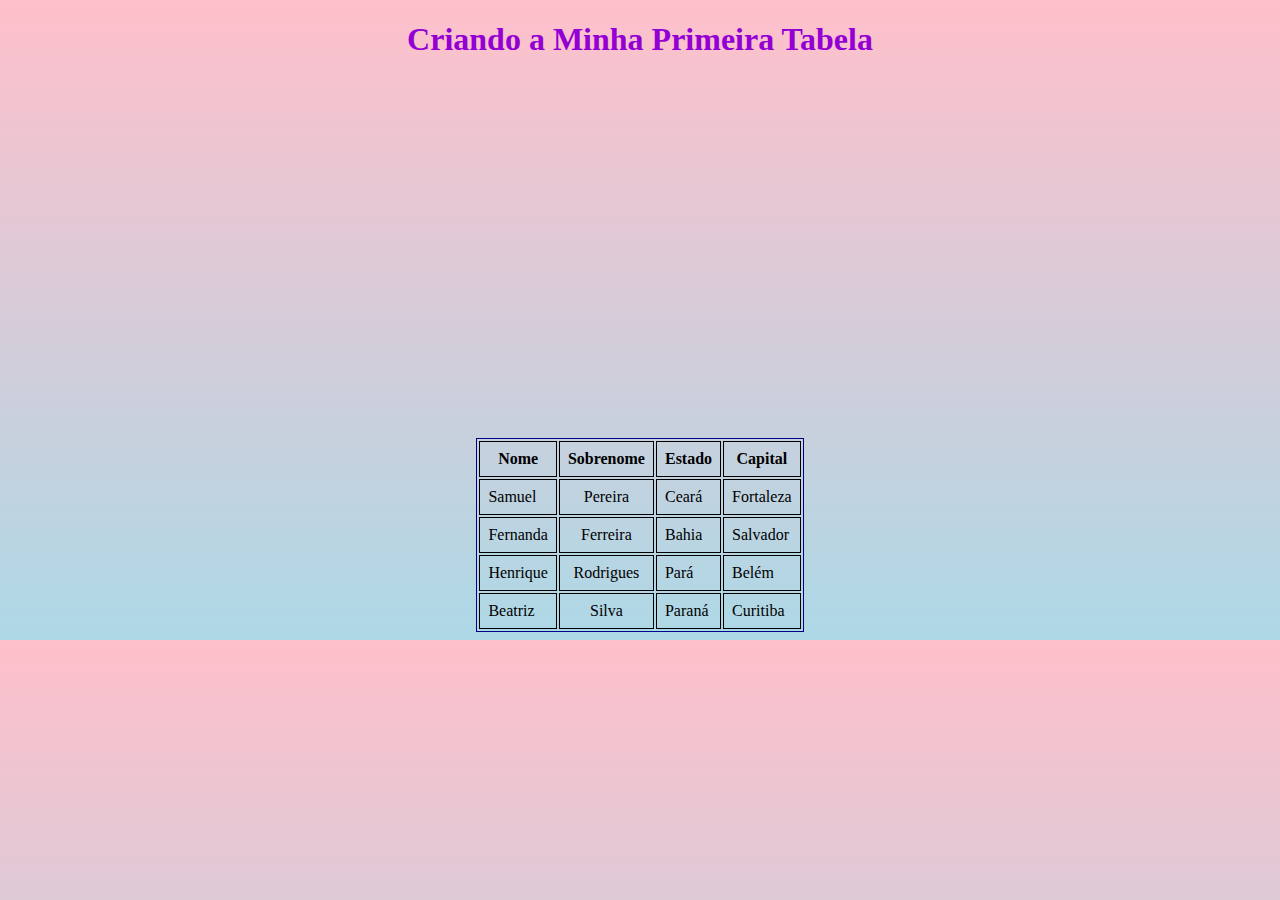
<file: Oficina 2/assets/site1.html>
<!DOCTYPE html>
<html>

<head>
  <meta charset="UTF-8">
  <meta name="viewport" content="width=device-width, initial-scale=1">
  <title>Tabela</title>
  <link rel="stylesheet" href="../estilos/site1.css">
</head>
<body>
 <h1>Criando a Minha Primeira Tabela</h1>
    <table>
  <tr>
    <th>Nome</th>
    <th>Sobrenome</th>
    <th>Estado</th>
    <th>Capital</th>
  </tr>
  <tr>
    <td>Samuel</td>
    <td class="sam">Pereira</td>
    <td>Ceará</td>
    <td>Fortaleza</td>
  </tr>
  <tr>
    <td>Fernanda</td>
    <td class="sam">Ferreira</td>
    <td>Bahia</td>
    <td>Salvador</td>
  </tr>
  <tr>
    <td>Henrique</td>
    <td class="sam">Rodrigues</td>
    <td>Pará</td>
    <td>Belém</td>
  </tr>
    <tr>
      <td>Beatriz</td>
      <td class="sam">Silva</td>
      <td>Paraná</td>
      <td>Curitiba</td>
    </tr>
</table>
  </div>
</body>
</html>
</file>
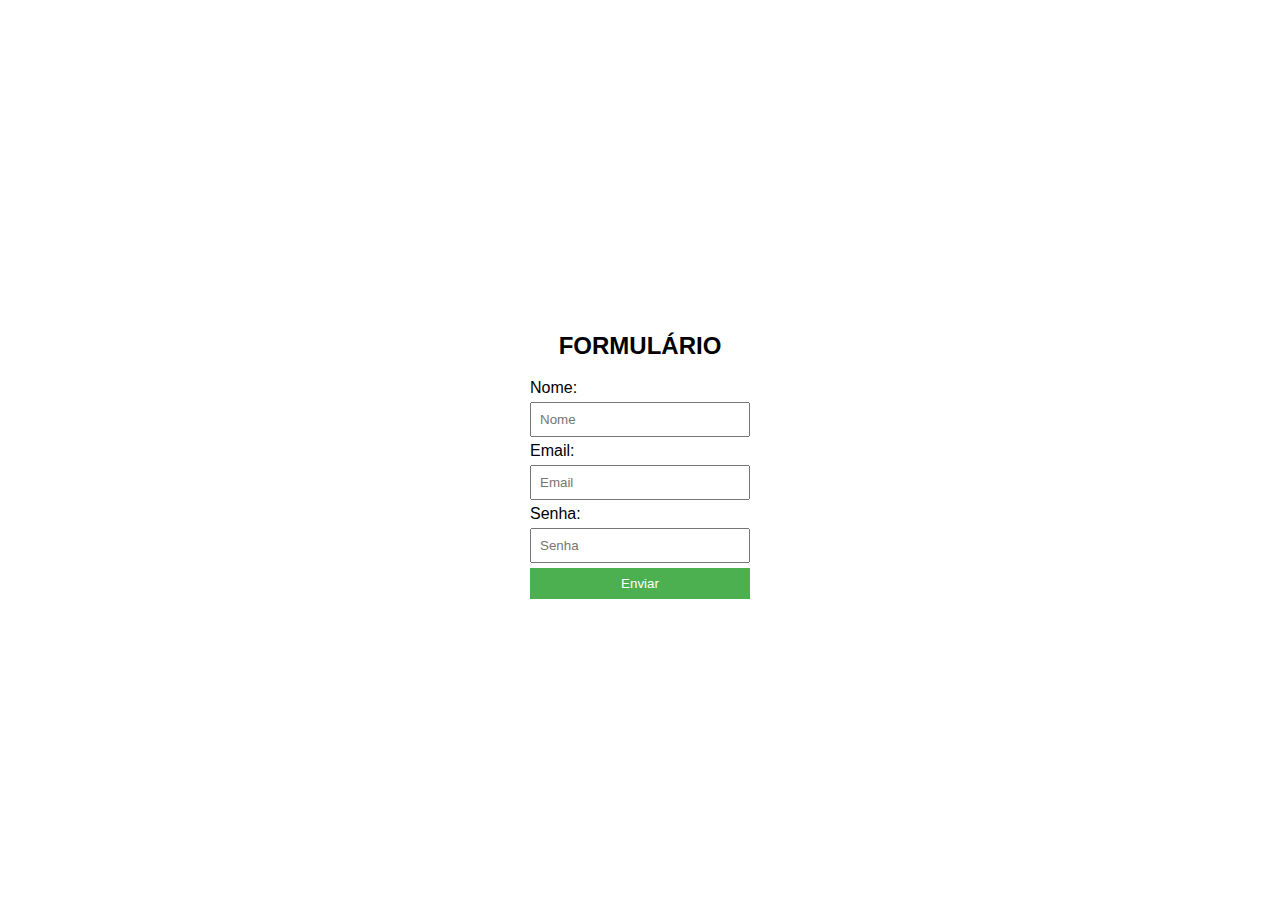
<file: Oficina 2/assets/site2.html>
<!DOCTYPE html>
<html lang="pt-br">
<head>
    <meta charset="UTF-8">
    <title>Formulário</title>
    <link rel="stylesheet" href="../estilos/site2.css">
</head>
<body>
    <form>
      <h2>FORMULÁRIO</h2>
      
      <label for="Nome:">Nome:</label>
        <input type="text" placeholder="Nome" required>
       
        <label for="Email:">Email:</label>
        <input type="email" placeholder="Email" required>
        
       <label for="Senha:">Senha:</label>
      <input type="password" placeholder="Senha" required>
    
     <button type="submit">Enviar</button>
    </form>
</body>
</html>
</file>
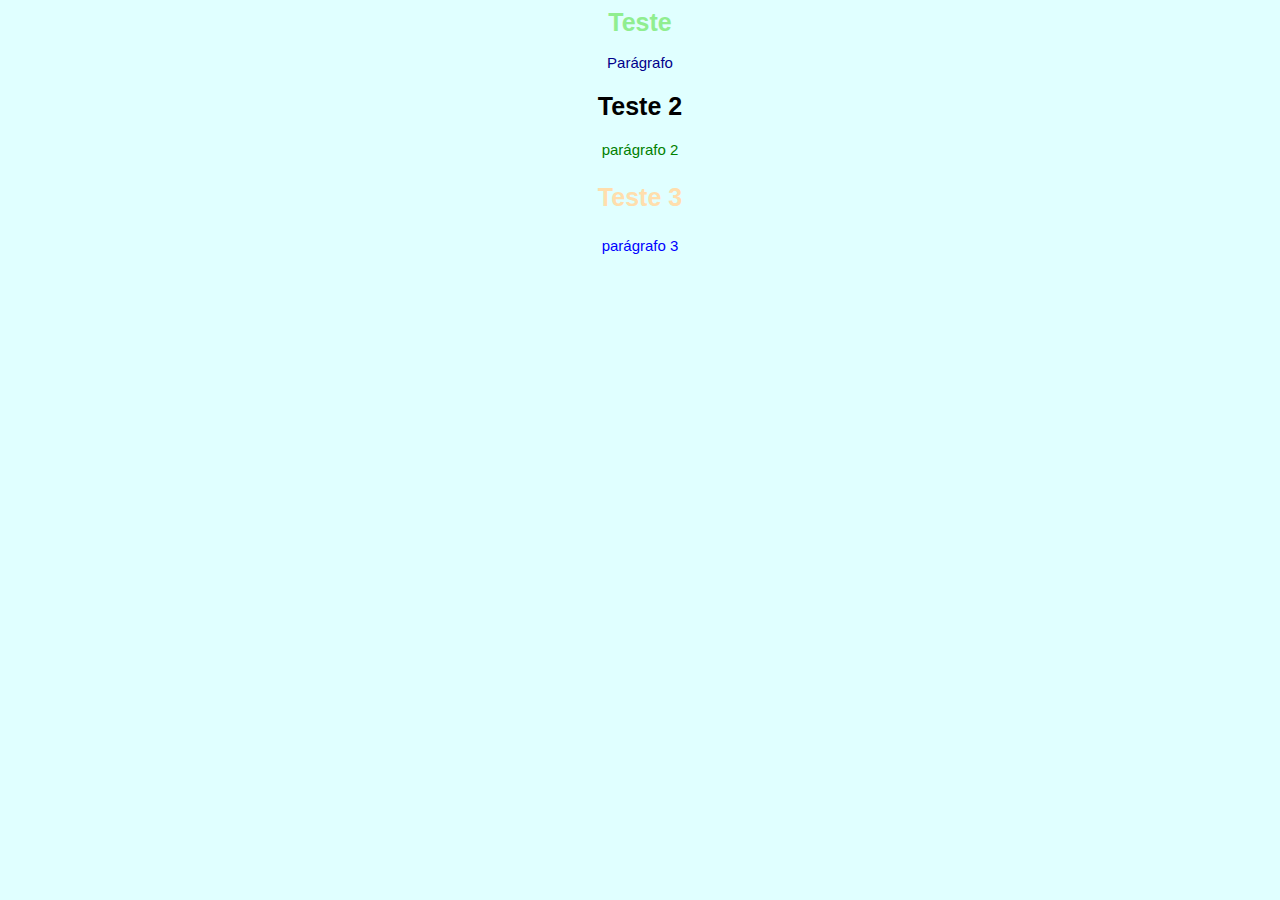
<file: Oficina 2/assets/site3.html>
<html>
<head>
  <meta charset="UTF-8">
  <title>Site 3</title>
  <link rel="stylesheet" href="../estilos/site3.css">
</head>
<body>
  <div class="um">
 <h1>Teste</h1>
  <p>Parágrafo</p>
  </div>
 
  <div class="dois">
  <h2>Teste 2</h2>
  <p>parágrafo 2 </p>
  </div>

<div class="tres">
  <h3> Teste 3</h3>
  <p>parágrafo 3</p>
</div>
 
</body>
</html>
</file>
<file: Oficina 2/estilos/site1.css>
body{
    background-image: linear-gradient(pink, lightblue);
  
  }
  h1{
    text-align: center;
    color: darkviolet
    
  }
    table{ 
      border: 1px solid darkblue;
      margin: 0 auto;
      margin-top: 30%

    }
    .sam{
      text-align: center;
    }
    table td, table th{
      border:1px solid ;
      padding: 8px
    }
</file>
<file: Oficina 2/estilos/site2.css>
body {
    display: flex;
    justify-content: center;
    align-items: center;
    height: 100vh;
    font-family: sans-serif;
}
input, button {
    display: block;
    width: 200px;
    margin: 5px 0;
    padding: 8px;
}
button {
    background-color: #4CAF50;
    width: 100%;
    color: white;
    border: none;
    cursor: pointer;
}
h2{
  text-align: center;
}
</file>
<file: Oficina 2/estilos/site3.css>
*{
    text-align: center;
    background: lightcyan;
  }
    .um h1{
      color: Lightgreen;
      font-size: 25px;
      font-family: sans-serif;
    }
    .um p{
     color: darkblue;
     font-size: 15px;
     font-family: sans-serif;
    }
    .dois h2{
      color: black;
      font-size: 25;
      font-family: sans-serif;
    }
    .dois p{
      color: green;
      font-size: 15px;
      font-family: sans-serif;
    }
    .tres h3{
      color: navajowhite;
      font-size: 25px;
      font-family: sans-serif;
    }
    .tres p{
      color: blue;
      font-size: 15px;
      font-family: sans-serif;
    }
</file>
